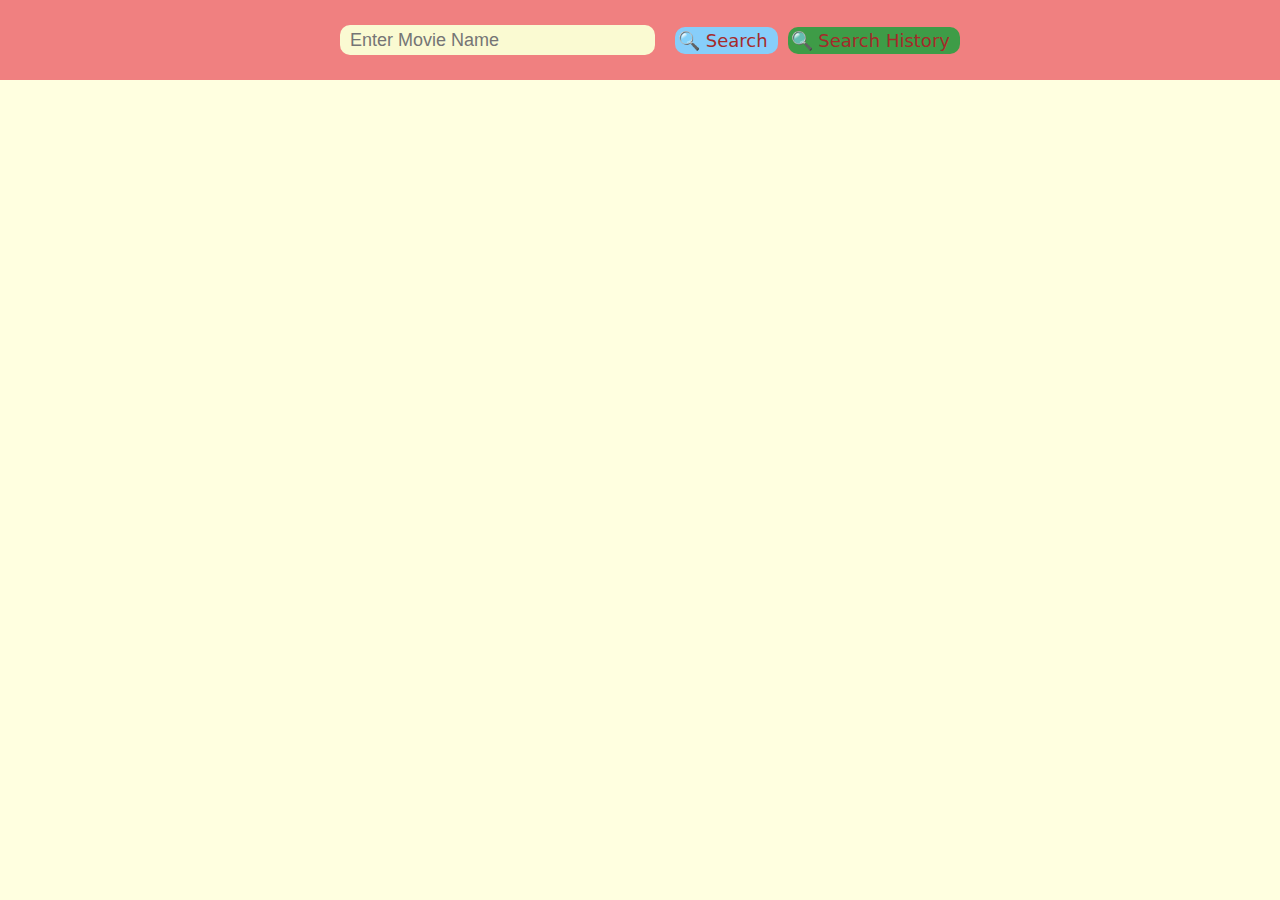
<file: index.html>
<!DOCTYPE html>
<html lang="en">
<head>
    <meta charset="UTF-8">
    <meta name="viewport" content="width=device-width, initial-scale=1.0">
    <title>Movie Application</title>
    <link rel="stylesheet" href="index.css">
</head>
<body>
    <nav>
        <input type="text" class="searchInput" placeholder="Enter Movie Name" />
        <button class="searchBtn"> 🔍 Search</button>
        <button class="searchBtn2"> 🔍 Search History</button>
    </nav>
    <div class="Container"> </div>
    
    <section class="container">

    </section>
</body>

</html>
<script src="index.js"></script>
</file>
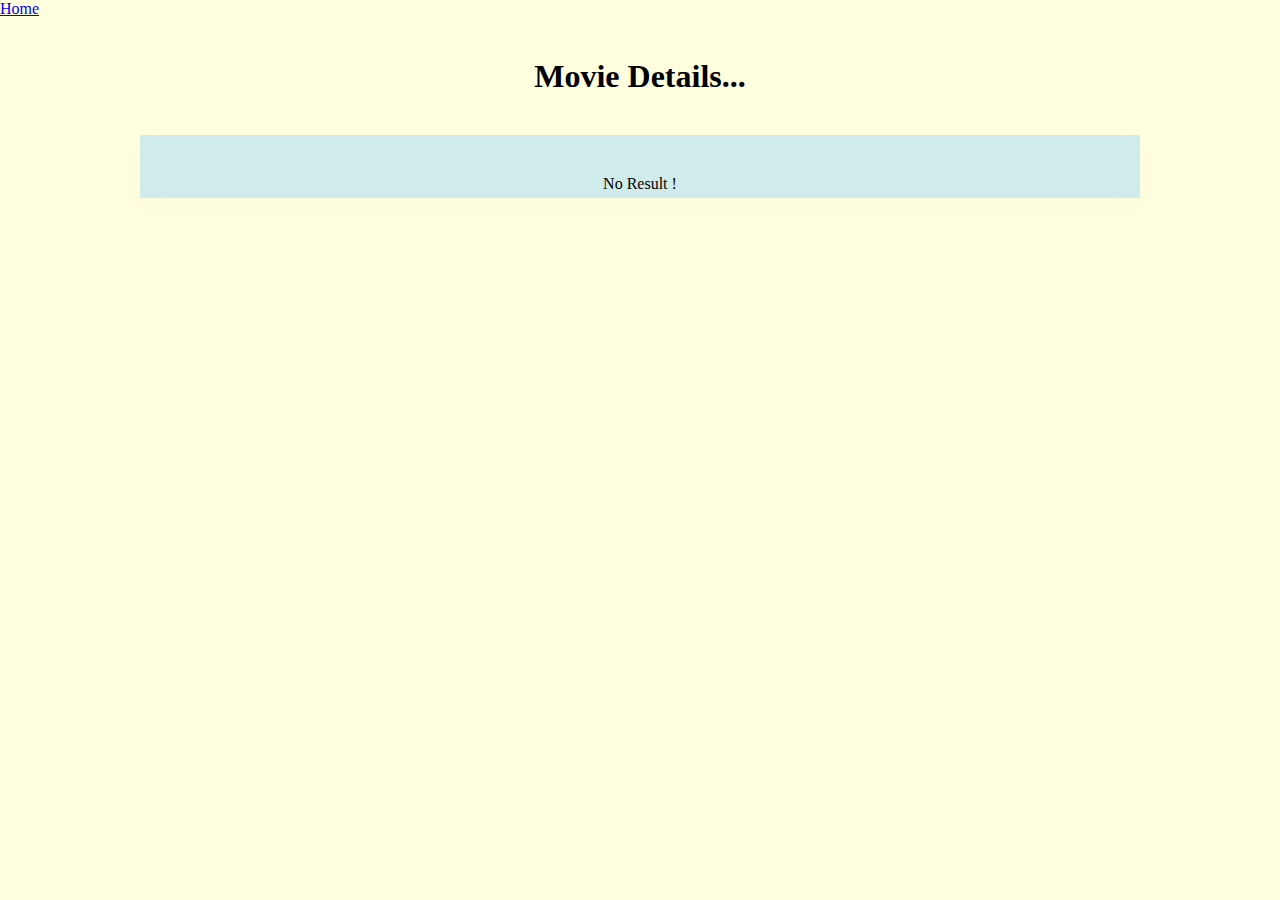
<file: page2.html>
<!DOCTYPE html>
<html lang="en">
<head>
    <meta charset="UTF-8">
    <meta name="viewport" content="width=device-width, initial-scale=1.0">
    <title>Movie Details</title>
    <link rel="stylesheet" href="index.css">
</head>
<body>
    <a href="index.html">Home</a>
    <h1 style="text-align: center; margin-top: 40px;">Movie Details...</h1>
    <!-- <button class="displayBtn">Display</button> -->
    <div class="container2">
        No Result ! 
    </div>
    <br><br><br>
</body>

</html>
<script>

var container2 = document.querySelector(".container2") ;
   
    if(localStorage.getItem("movieId")){
    let id = localStorage.getItem("movieId") ;

    let newUrl = `https://omdbapi.com/?apikey=788ae520&i=${id}` ;
    fetch(newUrl)
    .then((res)=> res.json())
    .then((res)=>{
        console.log(res) ;
        
        showDetails(res) ;
    })
    container2.innerHTML = "<h1>Loading....</h1>"
   }
   
function showDetails(data){
    container2.innerHTML = "" ;
    console.log(data.DVD)
    let div3 = document.createElement("div") ;
    let ele = data ;
    {
        let img2 = document.createElement("img") ;
        img2.src = ele.Poster ;
        img2.setAttribute("width","900px") ;
        img2.setAttribute("height","800px") ;
        let title2 = document.createElement("p") ;
        title2.innerHTML = "<b>Title  :  </b>"+ ele.Title ;
        let year2 = document.createElement("p") ; 
        year2.innerHTML = "<b>Year : </b>"+ ele.Released ;
        let actors = document.createElement("p") ;
        actors.innerHTML = "<b>Actors : </b>"+ ele.Actors ;
        let awards = document.createElement("p") ;
        awards.innerHTML = "<b>Awards</b>"+ ele.Awards ;
        let boxoffice = document.createElement("p") ;
        boxoffice.innerHTML = "<b>BoxOffice : </b>"+ ele.BoxOffice ;
        let country = document.createElement("p") ;
        country.innerHTML = "<b>Country : </b>"+ ele.Country ;
        let dvd = document.createElement("p") ;
        dvd.innerHTML = "<b>DVD : </b>"+ ele.DVD ;
        let director = document.createElement("p") ;
        director.innerHTML = "<b>Director : </b>"+ ele.Director ;
        let genre = document.createElement("p") ;
        genre.innerHTML = "<b>Genre : </b>"+ ele.Genre ;
        let language2 = document.createElement("p") ;
        language2.innerHTML = "<b>Language : </b>"+ ele.Language ;
        let metaScore = document.createElement("p") ;
        metaScore.innerHTML = "<b>MetaScore : </b>"+ ele.Metascore ;
        let plot = document.createElement("p") ;
        plot.innerHTML = "<b>Plot : </b>"+ ele.Plot ;
        let rated = document.createElement("p") ;
        rated.innerHTML = "<b>Rated : </b>"+ ele.Rated ;
        let writers = document.createElement("p") ;
        writers.innerHTML = "<b>Writer : </b>"+ ele.Writer ;
        let imdbrating = document.createElement("p") ;
        imdbrating.innerHTML = "<b>imdbRatings : </b>"+ ele.imdbRating ;
        let imdbvote = document.createElement("p") ;
        imdbvote.innerHTML = "<b>imdbVotes : </b>"+ ele.imdbVotes ;

        div3.append(img2,title2,year2,actors,awards,boxoffice,country,dvd,director,genre,language2,metaScore,plot,rated,writers,imdbrating,imdbvote) ;
        container2.append(div3) ;
    }
}

</script>
</file>
<file: index.css>
body{
    margin: 0;
    padding: 0;
    background-color: lightyellow;
}

.Container{
    width: 250px;
    height: 300px;
    overflow: scroll;
    position: absolute;
    padding: 30px;
    font-size: 20px;
    font-family: Arial, Helvetica, sans-serif;
    /* border-bottom: 4px solid lightslategrey; */
    margin-left: 31.5%;
    margin-top: -3.5px;
    color: whitesmoke;
    font-weight: 600;
 }
 .Container p:hover{
    background-color: lightseagreen;
    cursor: pointer;
 }

nav{
    width: 100%;
    height: 60px;
    background-color: lightcoral;
    padding: 10px;
    position: fixed;
    text-align: center;
    display: flex;
    flex-direction: row;
    justify-content: center;
    align-items: center;
    top : 0px ;
    left: 0px;
    right: 0px;
    bottom: 20px;
    margin-bottom: 30px;
}
.searchInput{
    width: 300px;
    height: 20px;
    padding: 5px;
    font-size: 18px;
    padding-left: 10px;
    background-color: lightgoldenrodyellow;
    color: palevioletred; 
    outline: none;
    border: none;
    margin-right: 10px;
    border-radius: 10px;
}
.searchBtn{
    background-color: lightskyblue;
    border-radius: 10px;
    margin-left: 10px;
    padding: 3px;
    padding-right: 10px;
    font-size: 18px;
    font-family: system-ui, -apple-system, BlinkMacSystemFont, 'Segoe UI', Roboto, Oxygen, Ubuntu, Cantarell, 'Open Sans', 'Helvetica Neue', sans-serif;
    color: brown;
    border: none;
}
.searchBtn2{
    background-color: rgb(62, 156, 71);
    border-radius: 10px;
    margin-left: 10px;
    padding: 3px;
    padding-right: 10px;
    font-size: 18px;
    font-family: system-ui, -apple-system, BlinkMacSystemFont, 'Segoe UI', Roboto, Oxygen, Ubuntu, Cantarell, 'Open Sans', 'Helvetica Neue', sans-serif;
    color: brown;
    border: none;
}
.searchBtn:active{
    background-color: aquamarine;
}
.container{
    padding: 30px;
   
    display: grid;
    grid-template-columns: repeat(3,1fr);
    gap: 12px;
    margin: auto;
    text-align: center;
    margin-top: 60px;
}
@media only screen and (max-width:500px) {
    .container{
        display: grid;
        grid-template-columns: repeat(2,1fr);
        padding-right: 20px;
    }    
    .container2{
        margin-left: 20px;
        margin-right: 20px;
    }
}
.container div{
    padding-top: 60px;
    text-align: center;
    padding-right: 20px;
}
.container div:hover{
   cursor: pointer;
   background-color: lightskyblue;
}
.container div:active{
    background-color: lightcoral;
}
.container img{
    width: 350px;
    height: 500px;
    border-radius: 4px;
    box-shadow: rgba(100, 100, 111, 0.2) 0px 7px 29px 0px;
}
.container p {
    text-align: center;
    font-family: system-ui, -apple-system, BlinkMacSystemFont, 'Segoe UI', Roboto, Oxygen, Ubuntu, Cantarell, 'Open Sans', 'Helvetica Neue', sans-serif;
    
}
.container2{
    text-align: center;
    margin-top: 40px;
  
    padding-top: 40px ;
    padding-bottom: 5px;
    margin-bottom: 30px;
    margin: auto;
    width: 1000px;
   
    margin-top: 40px;
   
    background-color: rgba(135, 206, 250, 0.39);
    box-shadow: rgba(100, 100, 111, 0.027) 0px 7px 29px 0px;
}
.container2 img{
  
    border-radius: 10px;
    box-shadow: rgba(100, 100, 111, 0.2) 0px 7px 29px 0px;
    margin-top: 10px;

}
.container2 div{
    margin: auto;
   
}
.container2 p {
    padding: 20px;
    font-size: large;
    font-family: 'Segoe UI', Tahoma, Geneva, Verdana, sans-serif;
}
.container2 p:active{
    background-color: lightgreen;
    color: white;
    font-size: 18px;

}
.container2:hover{
    background-color: lightsalmon;
}
/* .displayBtn{
    border: none;
    background-color: lightgreen;
    font-size: 22px;
    text-align: center;
    border-radius: 10px;
    letter-spacing: 1px;
    padding-top: 10px;
    padding-bottom: 10px;
    padding-left: 20px;
    padding-right: 20px;
    margin-left: 50px;
}
.displayBtn:hover{
    background-color: lightseagreen;
}
.displayBtn:active{
    background-color: lightslategray;
} */
li{
    font-size: 22px;
   
}
li:hover{
    cursor: pointer;
    color: aquamarine;
    font-size: 25px;
}
li:active{
    color: blueviolet;
}
</file>
